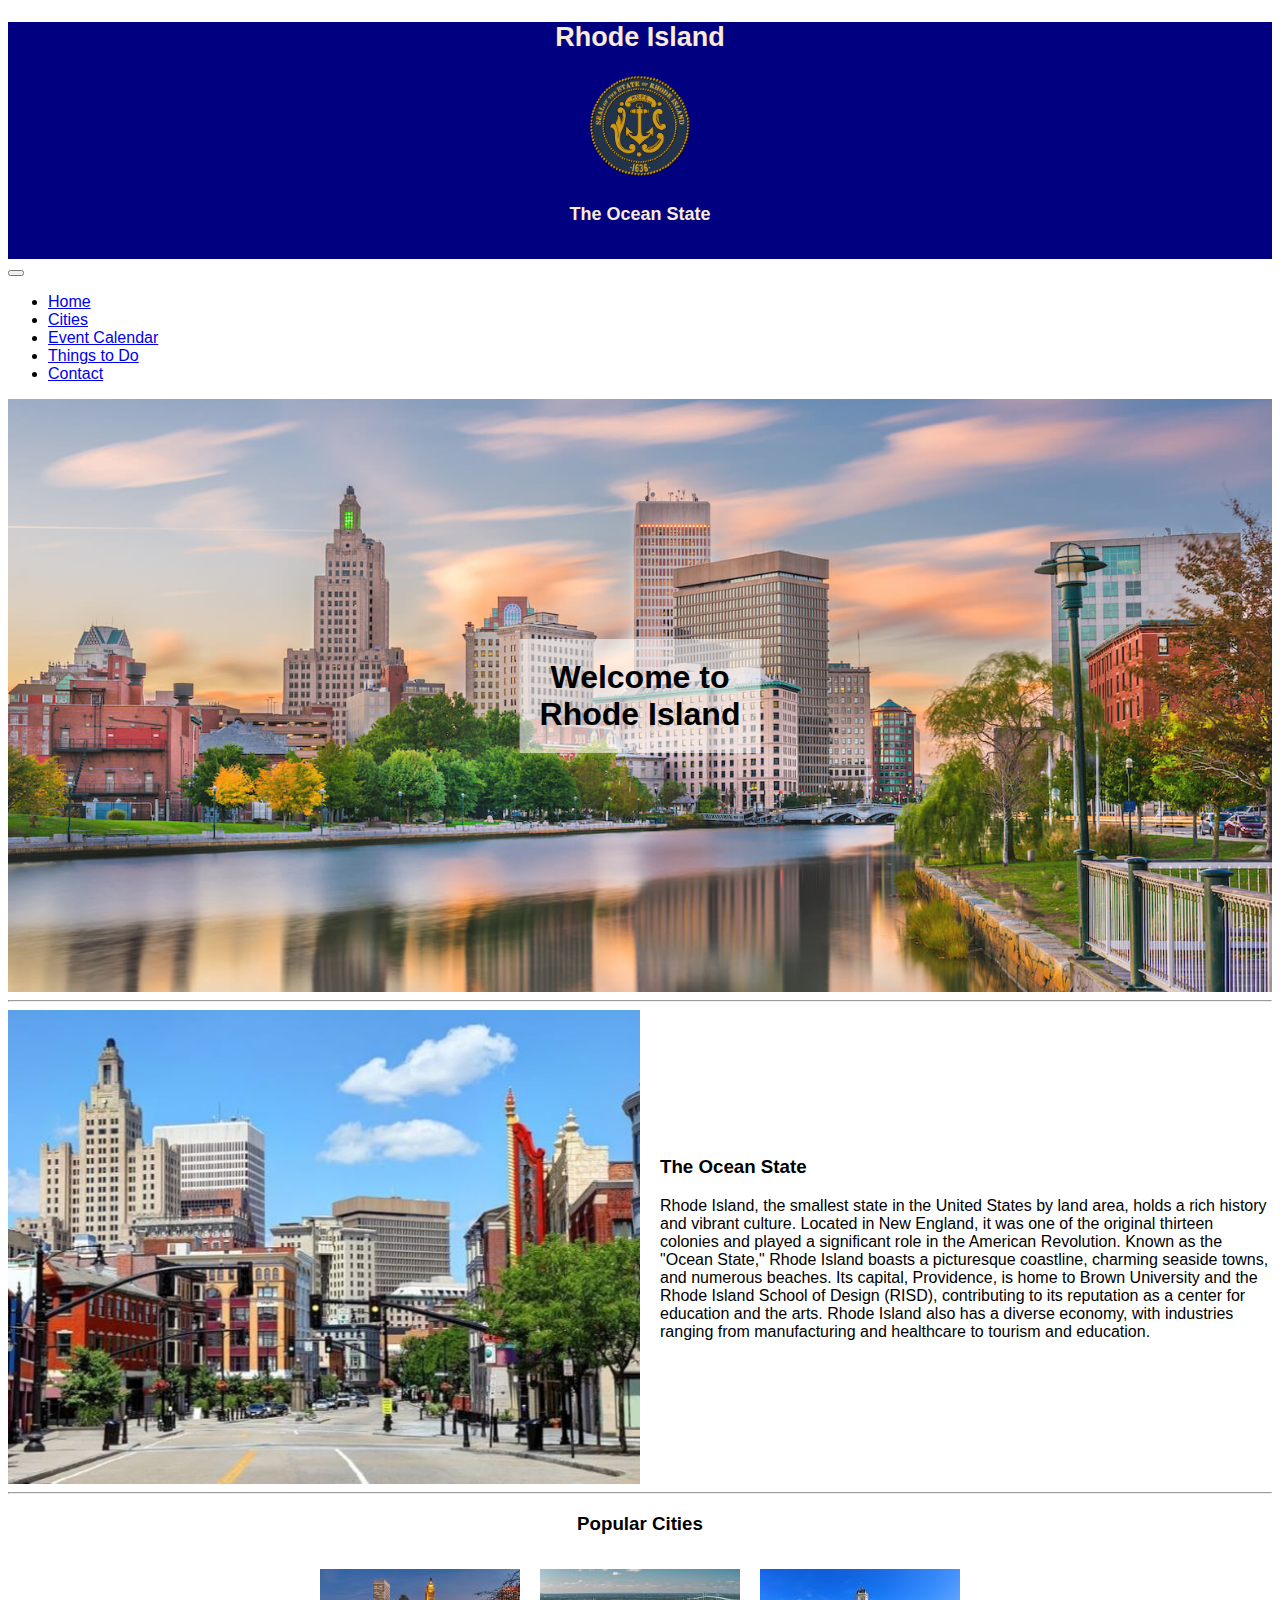
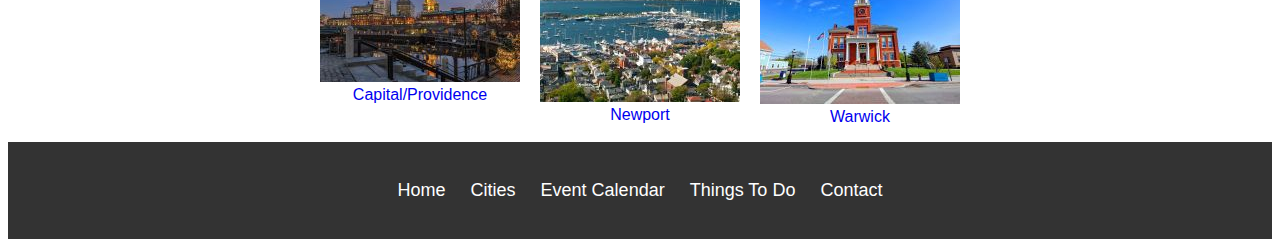
<file: index.html>
<!DOCTYPE html>
<html lang="en">
  <head>
    <meta charset="UTF-8" />
    <meta name="viewport" content="width=device-width, initial-scale=1.0" />
    <title>Rhode Island</title>

    <!-- Css Page -->
    <link rel="stylesheet" href="style.css" />

    <!-- BootStrap 5 -->
    <link
      href="https://cdn.jsdelivr.net/npm/bootstrap@5.0.2/dist/css/bootstrap.min.css"
      rel="stylesheet"
      integrity="sha384-EVSTQN3/azprG1Anm3QDgpJLIm9Nao0Yz1ztcQTwFspd3yD65VohhpuuCOmLASjC"
      crossorigin="anonymous" />
    <script
      src="https://cdn.jsdelivr.net/npm/bootstrap@5.0.2/dist/js/bootstrap.bundle.min.js"
      integrity="sha384-MrcW6ZMFYlzcLA8Nl+NtUVF0sA7MsXsP1UyJoMp4YLEuNSfAP+JcXn/tWtIaxVXM"
      crossorigin="anonymous"></script>
  </head>

  <body>
    <!-- Header Section -->
    <header id="headers">
      <h2>Rhode Island</h2>
      <img src="images/Seal_of_Rhode_Island_(2021).svg.png" alt="state-crest">
      <h4>The Ocean State</h4>
    </header>

    <!-- Nav Bar -->
    <nav
      class="navbar navbar-expand-lg navbar-dark bg-dark"
      aria-label="Tenth navbar example">
      <div class="container-fluid">
        <button
          class="navbar-toggler"
          type="button"
          data-bs-toggle="collapse"
          data-bs-target="#navbarsExample08"
          aria-controls="navbarsExample08"
          aria-expanded="false"
          aria-label="Toggle navigation">
          <span class="navbar-toggler-icon"></span>
        </button>

        <div
          class="collapse navbar-collapse justify-content-md-center"
          id="navbarsExample08">
          <ul class="navbar-nav">
            <li class="nav-item">
              <a class="nav-link active" aria-current="page" href="index.html"
                >Home</a
              >
            </li>
            <li class="nav-item">
              <a class="nav-link" href="cities.html">Cities</a>
            </li>
            <li class="nav-item">
              <a class="nav-link" href="calendar.html">Event Calendar</a>
            </li>
            <li class="nav-item">
              <a class="nav-link" href="culture.html">Things to Do</a>
            </li>
            <li class="nav-item">
              <a class="nav-link" href="contact.html">Contact</a>
            </li>
          </ul>
        </div>
      </div>
    </nav>

    <!-- Image of the state -->
    <div class="banner-flex">
        <img src="images/rhodeislandrentersfeatured.jpg" alt="RI" width="100%">
        <aside>
            <h1>Welcome to <br> Rhode Island</h1>
        </aside>
    </div>

    <!-- Section -->
     <hr>
     <section class="flex-container">  
        <img src="images/DownTown Skyline(2).jpg" alt="DownTown Skyline" width="50%">
        <div>
            <h3>The Ocean State</h3>
            <p>Rhode Island, the smallest state in the United States by land area, holds a rich history and vibrant culture. Located in New England, it was one of the original thirteen colonies and played a significant role in the American Revolution. Known as the "Ocean State," Rhode Island boasts a picturesque coastline, charming seaside towns, and numerous beaches. Its capital, Providence, is home to Brown University and the Rhode Island School of Design (RISD), contributing to its reputation as a center for education and the arts. Rhode Island also has a diverse economy, with industries ranging from manufacturing and healthcare to tourism and education.</p>
        </div>
     </section>
     <hr>

    <!-- Cities -->
    <section id="cities">
      <h3>Popular Cities</h3>
      <div class="city-flex">
          <ul>
              <li>
                  <a href="Providence.html">
                      <img src="images/PVDSmall(1).jpg" alt="Providence">
                      <span>Capital/Providence</span>
                  </a>
              </li>
              <li>
                  <a href="Newport.html">
                      <img src="images/NewportSmall(1).jpg" alt="Newport">
                      <span>Newport</span>
                  </a>
              </li>
              <li>
                  <a href="Warwick.html">
                      <img src="images/Warwick-RhodeIslandSmall.jpg" alt="Warwick">
                      <span>Warwick</span>
                  </a>
              </li>
          </ul>
      </div>
  </section>
  

    <!-- footer -->
    <footer>
      <div>
        <ul>
          <li>
            <a href="index.html">Home</a>
          </li>
          <li>
            <a href="cities.html">Cities</a>
          </li>
          <li>
            <a href="calendar.html">Event Calendar</a>
          </li>
          <li>
            <a href="culture.html">Things To Do</a>
          </li>
          <li>
            <a href="contact.html">Contact</a>
          </li>
        </ul>
      </div>
    </footer>

  </body>
</html>
</file>
<file: style.css>
body{
  font-family: Arial, Helvetica, sans-serif;
}

  /* Index page */

  /* Mobile Devices */
@media only screen and (max-width: 600px) {
  #headers {
    font-size: 14px;
  }
  
  .banner-flex aside {
    font-size: 14px;
    padding: 10px;
  }

  .flex-container {
    flex-direction: column;
  }
  
  footer {
    font-size: 14px;
  }
}

/* Tablets */
@media only screen and (max-width: 768px) {
  #headers {
    font-size: 16px;
  }
  
  .banner-flex aside {
    font-size: 16px;
    padding: 15px;
  }
  
  .flex-container {
    flex-direction: column;
  }
  
  footer {
    font-size: 16px;
  }
}

/* Desktops */
@media only screen and (min-width: 769px) {
  #headers {
    font-size: 18px;
  }
  
  .banner-flex aside {
    font-size: 18px;
    padding: 20px;
  }
  
  .flex-container {
    flex-direction: row;
  }
  
  footer {
    font-size: 18px;
  }
}
  #headers
  {
    text-align: center;
    color: antiquewhite;
    background-color: navy;
    padding-bottom: 10px;
  }

  #headers img
  {
    max-width: 100px;
  }

  /* Banner */
  .banner-flex {
    position: relative; 
  }
  
  .banner-flex img {
    width: 100%; 
    display: block; 
    opacity: 95%;
  }
  
  .banner-flex aside {
    position: absolute;
    top: 50%;
    left: 50%;
    transform: translate(-50%, -50%);
    background-color: rgba(255, 255, 255, 0.572); /* Semi-transparent white background */
    padding: 20px;
    text-align: center;
  }
  
  .banner-flex aside h1 {
    margin: 0; 
    font-size: 2rem; 
  }


/* Footer styles */
footer {
  background-color: #333;
  color: #fff;
  padding: 20px 0;
  text-align: center;
}

footer ul {
  list-style-type: none;
  padding: 0;
}

footer li {
  display: inline;
  margin: 0 10px;
}

footer a {
  color: #fff;
  text-decoration: none;
  transition: color 0.3s ease;
}

footer a:hover {
  color: rgb(0, 53, 244);
}

  /* Section */
  .flex-container {
    display: flex;
    gap: 20px;
    align-items: center;
    flex-direction: row;
    height: 20%;
  }
  .flex-container > div{
    align-items: center;
    ;

  }

  .flex-container > img {
    max-width: 100%; 
    height: auto; 
    display: block; 
    margin: 0 auto;
}

/* Cities Section */
   #cities{
    text-align: center;
  }

  .city-flex {
    display: flex;
    justify-content: center; 
}

.city-flex ul {
    display: flex; 
    list-style-type: none; 
    padding: 0; 
}

.city-flex ul li {
    margin: 0 10px; 
}

.city-flex ul li a {
    text-decoration: none; 
    text-align: center;
}

.city-flex span{
  display: block;
  flex-direction: column;
}


/* Sidebar section */
/* Basic styling for the sidebar */
#sidebar {

  width: 100px; 
  float: right;
  top: 0;
  right: 0;
  background-color: #333; 

  
  display: flex;
  flex-direction: column;
  align-items: center;
}


#sidebar h3 {
  color: #ffffff; 
  text-align: center; 
  margin-bottom: 20px; 
}

/* Style for the #sidebar links */
#sidebar ul {
  list-style-type: none; 
  padding: 0; 
  
}

#sidebar ul li {
  margin-bottom: 10px; 
}

#sidebar ul li a {
  
  display: block; 
  color: #fff; 
  text-decoration: none; 
  padding: 10px; 
  transition: background-color 0.3s; 
}

#sidebar ul li a:hover {
  background-color: #555; 
}


/* City Page */

.city-section {
  border: 2px solid #333; 
  padding: 20px; 
  max-width: 600px; 
  margin: auto; 
  margin-top: 20px;
}

.city-section h1 {
  align-items: center;
}

.city-section a{
  text-decoration: none ;
}

.city-section ol {

  padding-left: 0; 
  margin: 15px;
}

.city-section li {
  margin-bottom: 20px; 
}

.city-section li p {
  margin-top: 5px; 
}


/* Providence Page */

.cityheader {
  background-color: #a6a6a6;
  border-radius: 20px;
  width: 50%;
  padding: 10px;
  margin: 10px auto;
  text-align: center;
}

.prov{
  line-height: 1.6;
  max-width: 800px;
  margin: 0 auto;
  padding: 20px;
  text-align: left;
  margin-bottom: 10px;
  background-color: #a6a6a6;
  border-radius: 10px; 
}

#provImg {
  display: block; 
  margin: 0 auto; 
  max-width: 100%; 
  height: auto; 
  margin-bottom: 20px;
  border-radius: 10px;
}

/* Newport Page */
.newport{
  line-height: 1.6;
  max-width: 800px;
  margin: 0 auto;
  padding: 20px;
  text-align: left;
  margin-bottom: 10px;
  background-color: #a6a6a6;
  border-radius: 10px;
}

#newportImg{
  display: block; 
  margin: 0 auto; 
  max-width: 80%; 
  height: auto; 
  margin-bottom: 20px;
  border-radius: 10px;
}

/* Warwick */
.warwick{
  line-height: 1.6;
  max-width: 800px;
  margin: 0 auto;
  padding: 20px;
  text-align: left;
  margin-bottom: 10px;
  background-color: #a6a6a6;
  border-radius: 10px;
}

#warwickImg{
  display: block; 
  margin: 0 auto; 
  max-width: 80%; 
  height: auto; 
  margin-bottom: 20px;
  border-radius: 10px;
}


/* Culture page */

.toDo{
  line-height: 1.6;
  max-width: 800px;
  margin: 0 auto;
  padding: 20px;
  text-align: left;
  margin-bottom: 10px;
  background-color: #a6a6a6;
  border-radius: 10px;
}

.toDo h3{
  text-align: center;
}

.toDo  img{
  display: block; 
  margin: 0 auto; 
  max-width: 80%; 
  height: auto; 
  margin-bottom: 20px;
  border-radius: 10px;
}

/* Event Calendar Page */
table {
  width: 80%;
  border-collapse: collapse;
  margin: 20px auto;
}

th {
  border: 1px solid black; 
  padding: 5px;
  text-align: center;
  height: 80px; 
  position: relative; 
}

th {
  background-color: #f2f2f2;
}

td {
  border: 1px solid black; 
  padding: 5px;
  text-align: center;
  height: 80px; 
  position: relative; 
}

.day {
  position: absolute;
  top: 5px;
  left: 5px;
  font-weight: bold;
}

.event {
  background-color: rgb(122, 122, 122);
  padding: 2px;
  border-radius: 4px;
  font-size: 12px; 
  max-width: calc(100% - 20px); 
  white-space: nowrap; 
  overflow: hidden; 
  text-overflow: ellipsis; 
}
</file>
